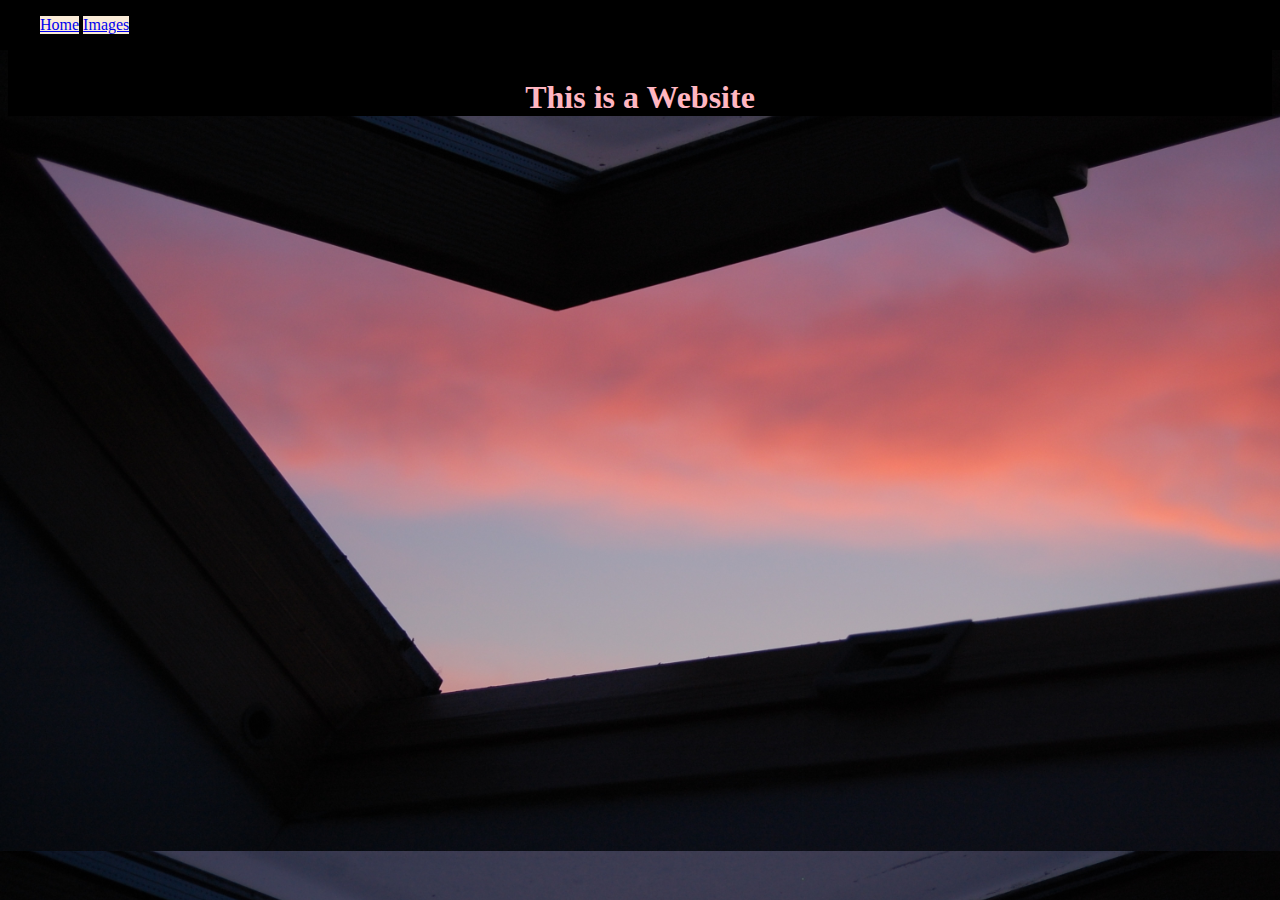
<file: index.html>
<!DOCTYPE html>
<html lang="en">
    <head>
        <meta charset="UTF-8">
        <meta name="viewport" content="width=device-width, initial-scale=1.0">
        <title>Website</title>
        <link rel="stylesheet" href="./Resources/CSS/index.css">
    </head>
    <header> 
      <ul>
        <li><a href="./index.html"> Home </a></li>
        <li><a href="./Page-1.html"> Images</a> </li>
      </ul> 
     </header>
    <body class="home_page">
      <h1>This is a Website</h1>
    </body>
</html>
</file>
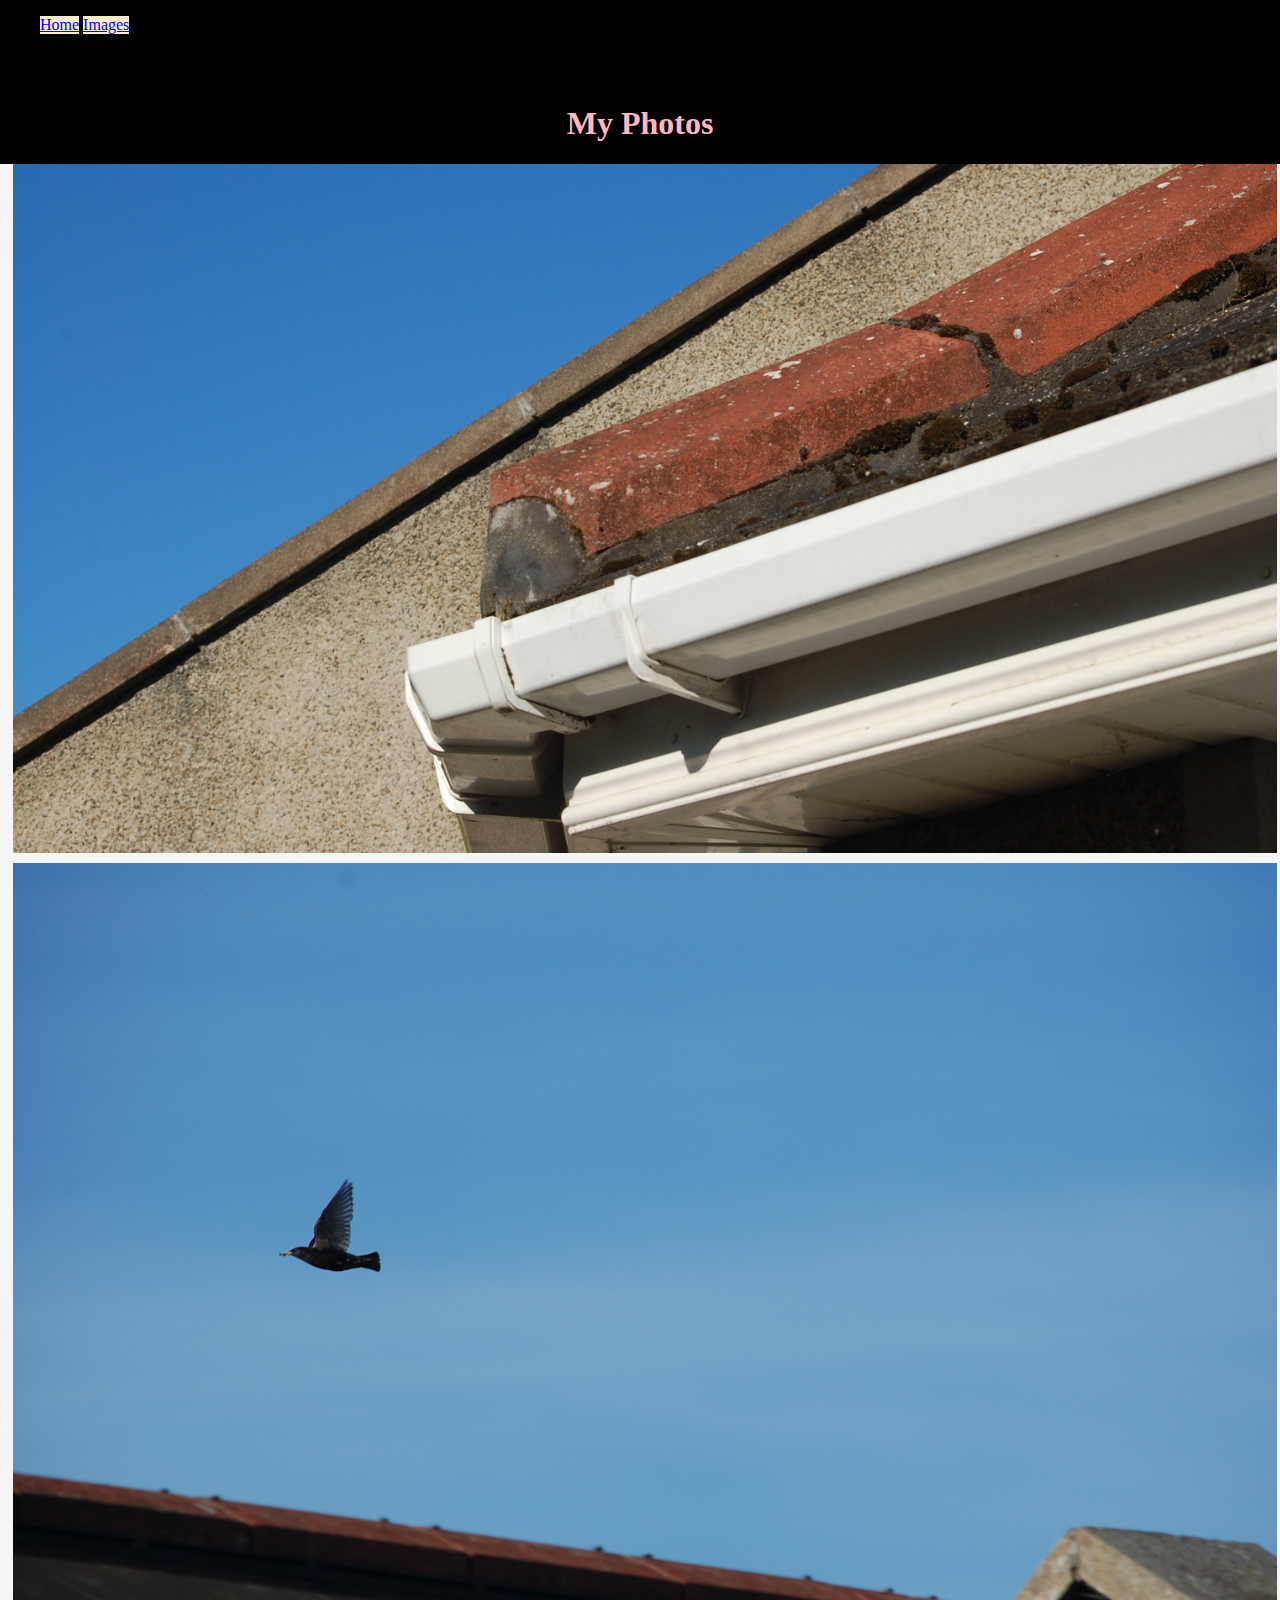
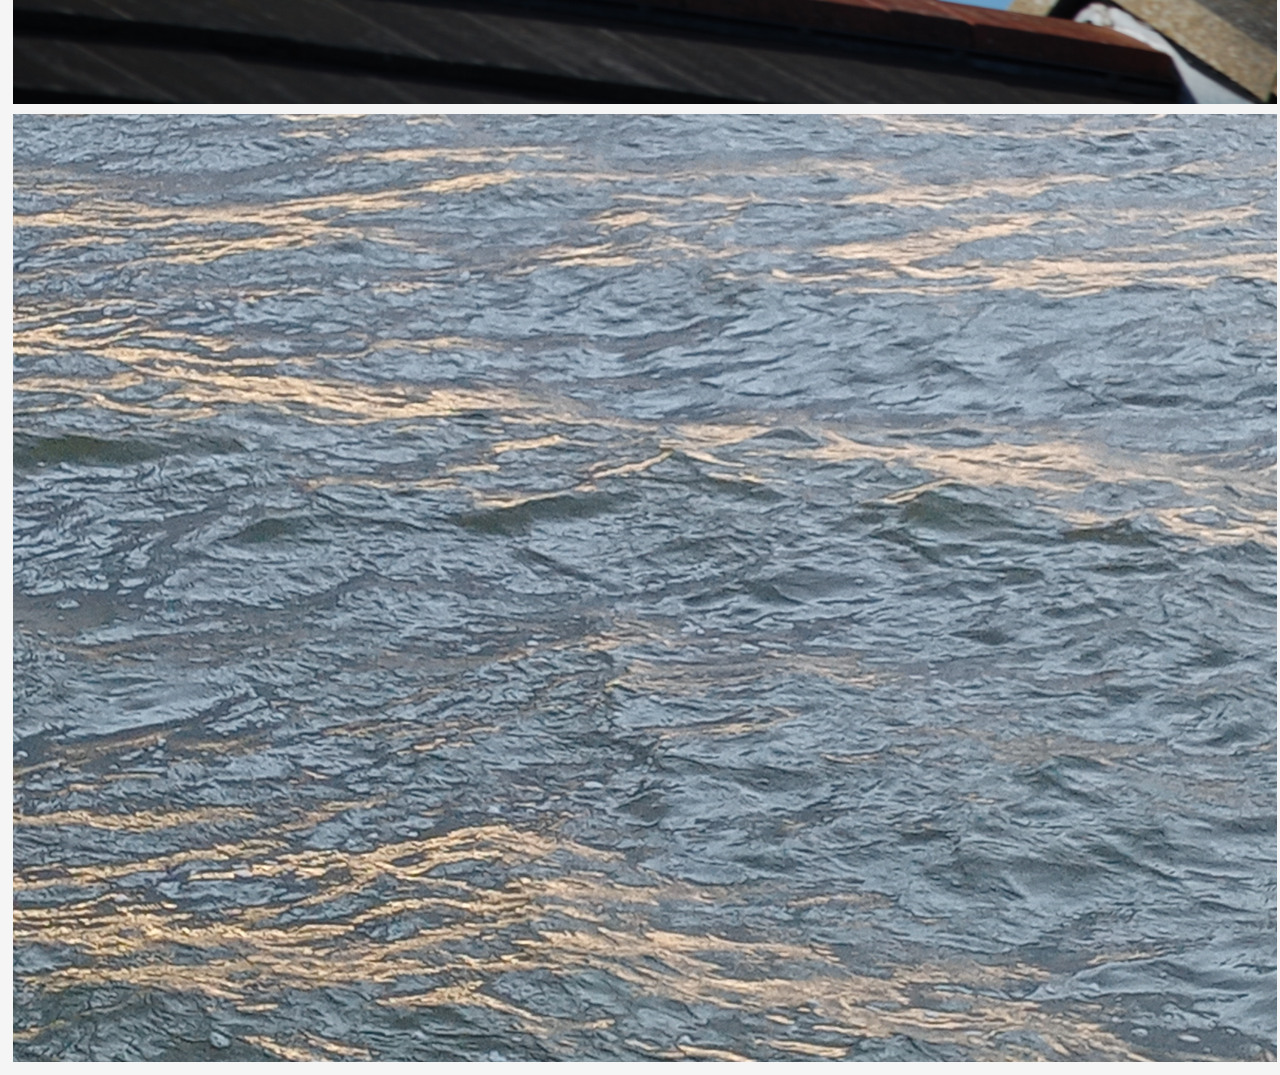
<file: Page-1.html>
<!DOCTYPE html>
<html lang="en">
    <head>
        <meta charset="UTF-8">
        <meta name="viewport" content="width=device-width, initial-scale=1.0">
        <title>Photos ^-^</title>
        <link rel="stylesheet" href="./Resources/CSS/index.css">
    </head>
    <header> 
        <ul>
          <li><a href="./index.html"> Home </a></li>
          <li><a href="./Page-1.html"> Images</a> </li>
        </ul> 
        <h1> My Photos</h1>
       </header>
    <body class="page_1">
  <img src="./Resources/Images/DSC_0104.JPG" id="bluesky">
  <img src="./Resources/Images/DSC_0164.JPG" id="bird">
  <img src="./Resources/Images/IMG_20220102_101818_3.jpg" id="water1">
    </body>
</file>
<file: Resources/CSS/index.css>
body{
    display: grid;
}

.home_page{
    background-image: url(./DSC_0279.JPG);
    background-size: cover;
}

body.page_1{
    background-color: whitesmoke;
    padding: 0%;
}

h1 {
    text-align: center;
    font-weight: bold;
    color: lightpink;
    background-color: black;
    align-items: center;
    padding-top: 50px;
    padding-bottom: 0%;
    width: 100%;
}

li{
    display: inline-block;
    color: whitesmoke;
    border: 15px;
    position: relative;
    background-color: antiquewhite;
}
 img {
    width: 100%;
    padding: 5px;
    margin-top: 0;
     }

 header{
    color: whitesmoke;
    display: inline-block;
    background-color: black;
    position: fixed;
    width: 100%;
    top: 0;
    left: 0;
 }

 .content{
    display: grid;
    grid-template-columns: repeat(2, 1fr);
    gap: 10px;
    grid-auto-rows: minmax(100px, auto);
 }
</file>
